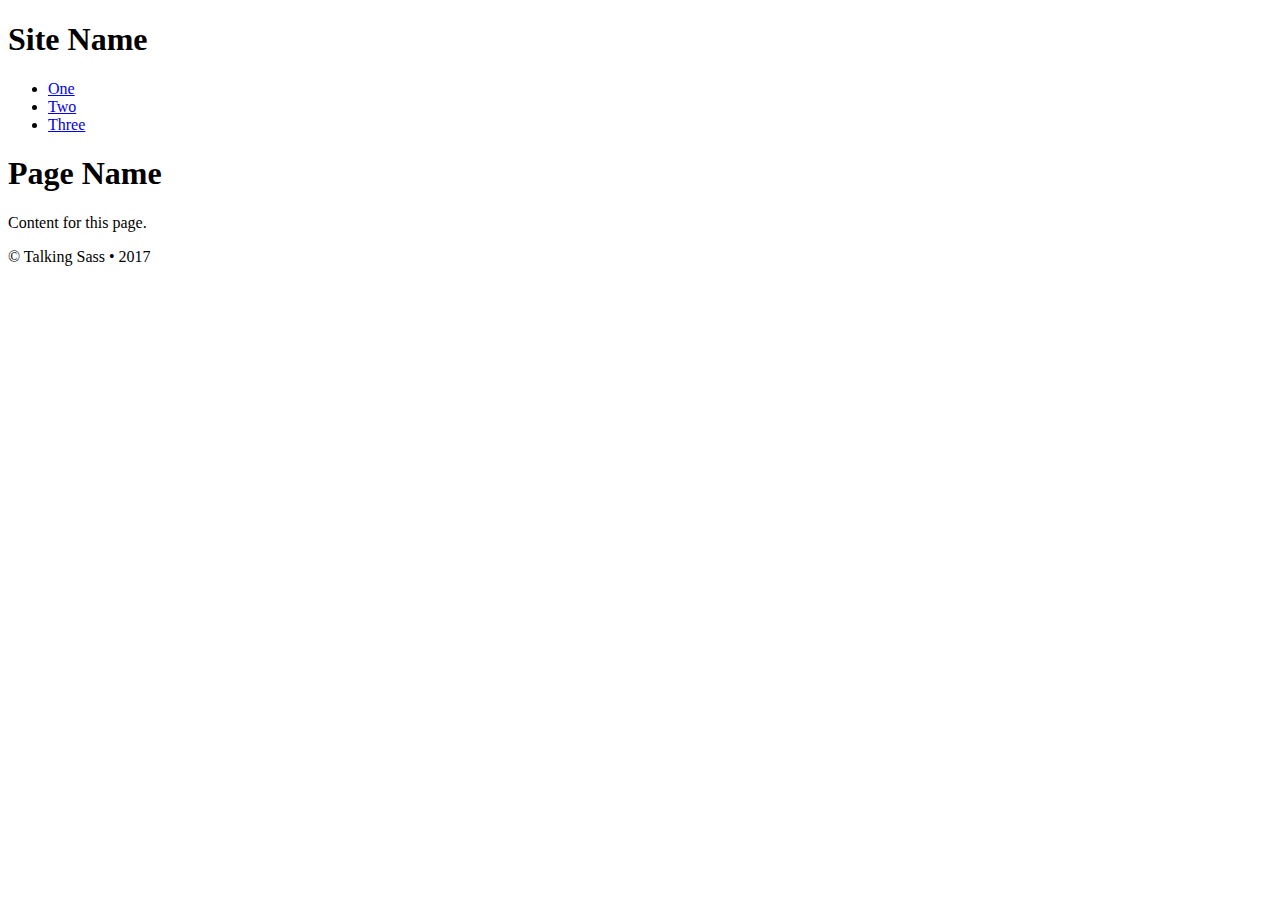
<file: index.html>
<!DOCTYPE HTML>
<html lang="en">
<head>
    <meta charset="utf-8">

    <title>Titan Talking Sass</title>

    <meta name="viewport" content="width=device-width, initial-scale=1, maximum-scale=1">

</head>

<body>

<header>
    <h1>Site Name</h1>

    <!-- Site Navigation -->
    <nav>
        <ul>
            <li><a href="#">One</a></li>
            <li><a href="#">Two</a></li>
            <li><a href="#">Three</a></li>
        </ul>
    </nav>
</header>

<!-- Page Content -->
<div id="content">
    <h1>Page Name</h1>
    <p>Content for this page.</p>
</div><!-- end content -->


<footer>
    <p>&copy; Talking Sass &bull; 2017</p>
</footer>

</body>
</html>
</file>
